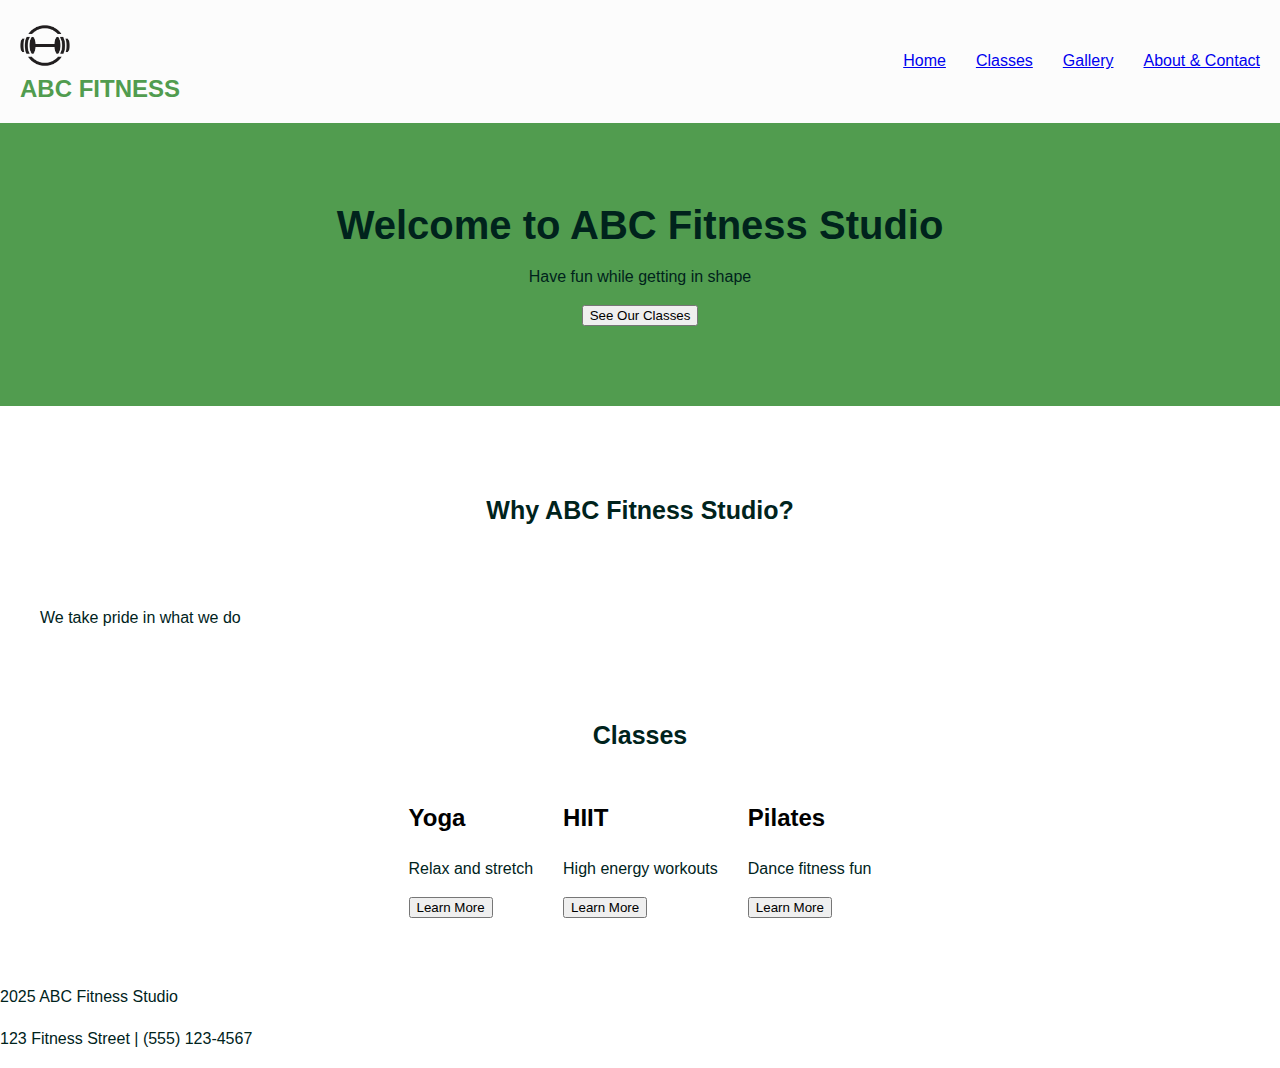
<file: index.html>
<!DOCTYPE html>
<html>
<head>
    <title>ABC Fitness Studio</title>
    <meta charset="UTF-8">        
    <link rel="stylesheet" href="style.css">
</head>
<body>
 <div class="nav">
       <div class="logopic"><img src="WebDevPic/Client2_LogoPalette1_1E1B1C.png" class="logopic1">
        <div class="logo">
            ABC FITNESS
        </div>
        </div>
                <div class="menu">
            <a href="index.html">Home</a>
            <a href="classes.html">Classes</a>
            <a href="gallery.html">Gallery</a>
            <a href="about-contact.html">About & Contact</a>
        </div>
    </div>
    <div class="home">
        <div class="welcome">
            <h1 class="welcometext">Welcome to ABC Fitness Studio</h1>
            <p>Have fun while getting in shape</p>
            <a href="classes.html"><button>See Our Classes</button></a>
        </div>
        <div class="features">
            <h2>Why ABC Fitness Studio?</h2>
       
            <div>
                <p class="features">We take pride in what we do</p>
        </div>

        <div class="section">
            <h2>Classes</h2>
            <div class="grid">
                <div>
                    <h3>Yoga</h3>
                    <p>Relax and stretch</p>
                    <a href="classes.html"><button>Learn More</button></a>
                </div>
                <div>
                    <h3>HIIT</h3>
                    <p>High energy workouts</p>
                    <a href="classes.html"><button>Learn More</button></a>
                </div>
                <div>
                
                    <h3>Pilates</h3>
                    <p>Dance fitness fun</p>
                    <a href="classes.html"><button>Learn More</button></a>
                </div>
            </div>
        </div>
    </div>
    <div class="footer">
        <p>2025 ABC Fitness Studio</p>
        <p>123 Fitness Street | (555) 123-4567</p>
    </div>
    <script src="script.js"></script>
</body>
</html>
</file>
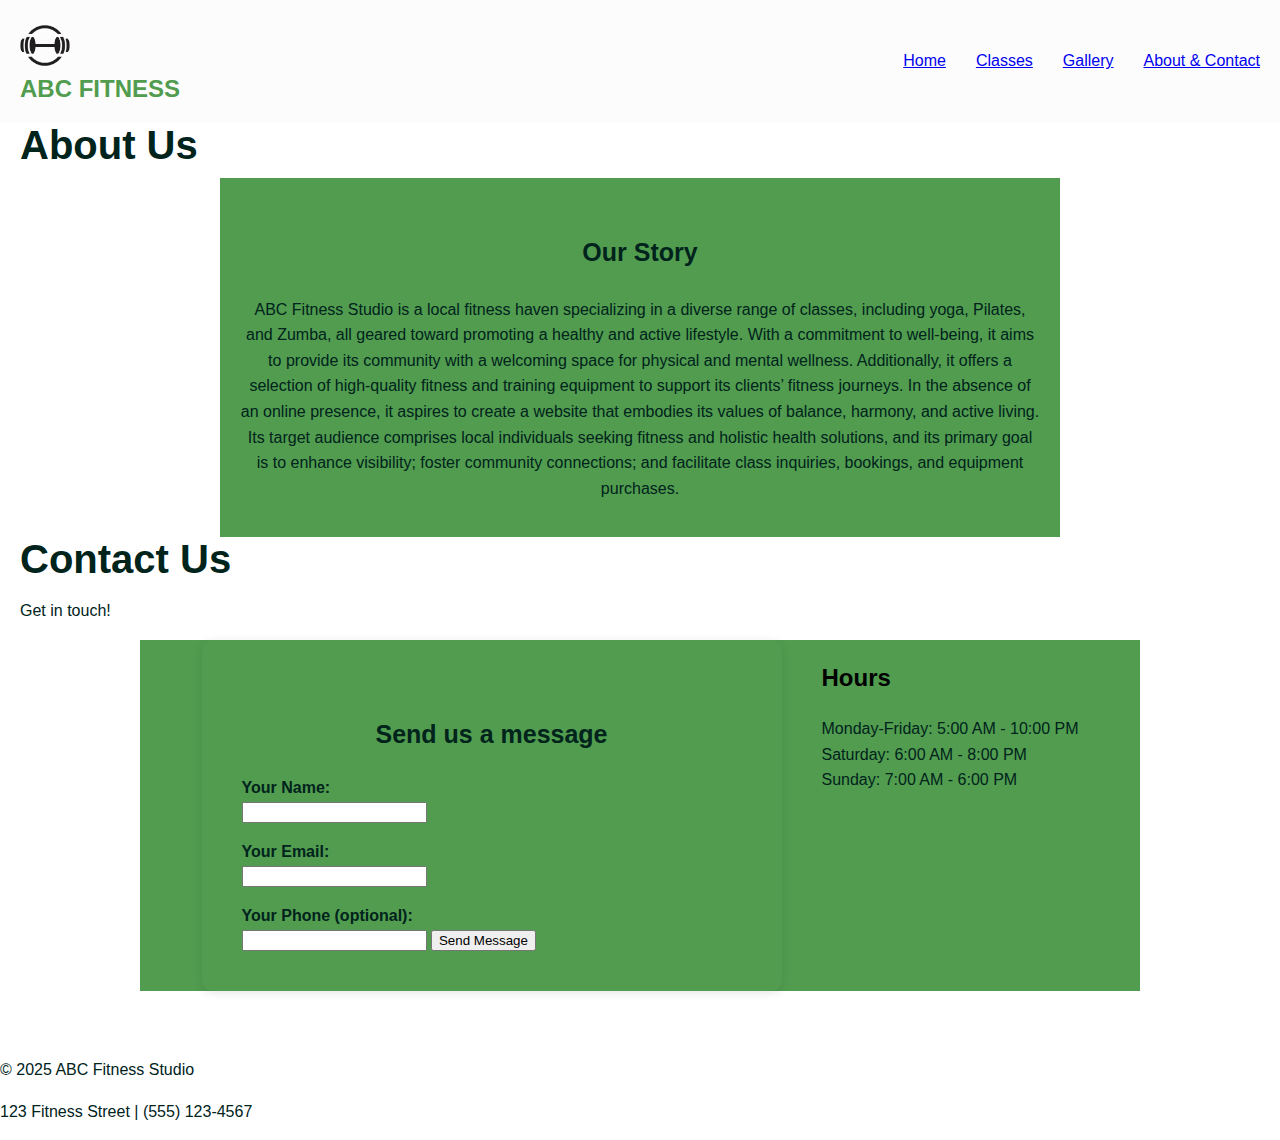
<file: about-contact.html>
<!DOCTYPE html>
<html>
<head>
   
    <title>ABC Fitness Studio</title>
    
    <meta charset="UTF-8">

        
    <link rel="stylesheet" href="style.css">
</head><body>
    <div class="nav">
        <div class="logopic"><img src="WebDevPic/Client2_LogoPalette1_1E1B1C.png" class="logopic1">
        <div class="logo">
            ABC FITNESS
        </div>
        </div>
        <div class="menu">
            <a href="index.html">Home</a>
            <a href="classes.html">Classes</a>
            <a href="gallery.html">Gallery</a>
            <a href="about-contact.html" class="active">About & Contact</a>
        </div>
    </div>
    <div class="about-section">
        <div class="page-header">
            <h1>About Us</h1>
        </div>
        <div class="about-content">
            <h2>Our Story</h2>
            <p>ABC Fitness Studio is a local fitness haven specializing in a diverse range of classes, including yoga, Pilates, and Zumba, all geared toward promoting a healthy and active lifestyle. With a commitment to well-being, it aims to provide its community with a welcoming space for physical and mental wellness. Additionally, it offers a selection of high-quality fitness and training equipment to support its clients’ fitness journeys. In the absence of an online presence, it aspires to create a website that embodies its values of balance, harmony, and active living. Its target audience comprises local individuals seeking fitness and holistic health solutions, and its primary goal is to enhance visibility; foster community connections; and facilitate class inquiries, bookings, and equipment purchases. 
        </div>    <div class="contact-section">
        <div class="page-header">
            <h1>Contact Us</h1>
            <p>Get in touch!</p>
        </div>        <div class="contactcon">
            <div class="form">
            <h2>Send us a message</h2>
                <label>Your Name:</label>
    <input>
                <label>Your Email:</label>
                <input>

                <label>Your Phone (optional):</label>
                <input>
                <button>Send Message</button>
                
            </div>       
                <div class="info-item">
                   <h3>Hours</h3>
                    <p>Monday-Friday: 5:00 AM - 10:00 PM<br>
                    Saturday: 6:00 AM - 8:00 PM<br>
                  Sunday: 7:00 AM - 6:00 PM</p>
          </div>
       </div>
     </div>
    </div>
 <div class="footer">
        <p>&copy; 2025 ABC Fitness Studio</p>
        <p>123 Fitness Street | (555) 123-4567</p>
    </div>
    <script src="script.js"></script>
</body>
</html>
</file>
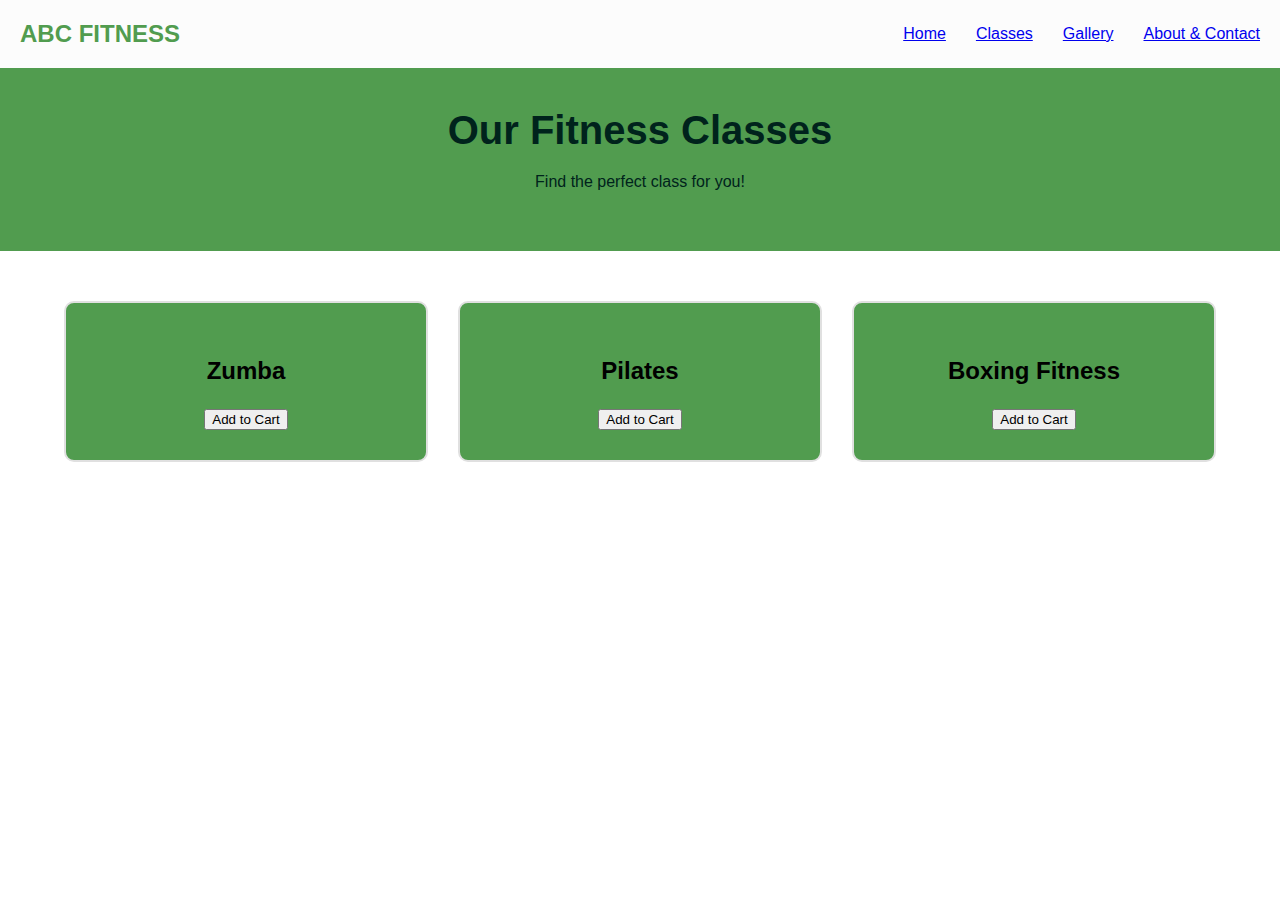
<file: classes.html>
<!DOCTYPE html>
<html lang="en">
  <head>
    <meta charset="UTF-8">
    <title>ABC Fitness</title>
    <link rel="stylesheet" href="style.css">
  </head>
<body>

    <div class="nav">
        <div class="logo">
            ABC FITNESS
        </div>
        
        <div class="menu">
            <a href="index.html">Home</a>
            <a href="classes.html">Classes</a>
            <a href="gallery.html">Gallery</a>
            <a href="about-contact.html">About & Contact</a>
        </div>
    </div>
    <div class="pageh1">
        <h1>Our Fitness Classes</h1>
        <p>Find the perfect class for you!</p>
    </div>   
    <div class="classescon"> 
          <div class="class">
            <h3>Zumba</h3>
            <button>Add to Cart</button>
        </div>
        <div class="class">
            <h3>Pilates</h3>
            <button>Add to Cart</button>
        </div>    
        <div class="class">
            <h3>Boxing Fitness</h3>      
            <button>Add to Cart</button>
        </div>
    </div>  

    </div>   
    <script src="script.js"></script>
</body>
</html>
</file>
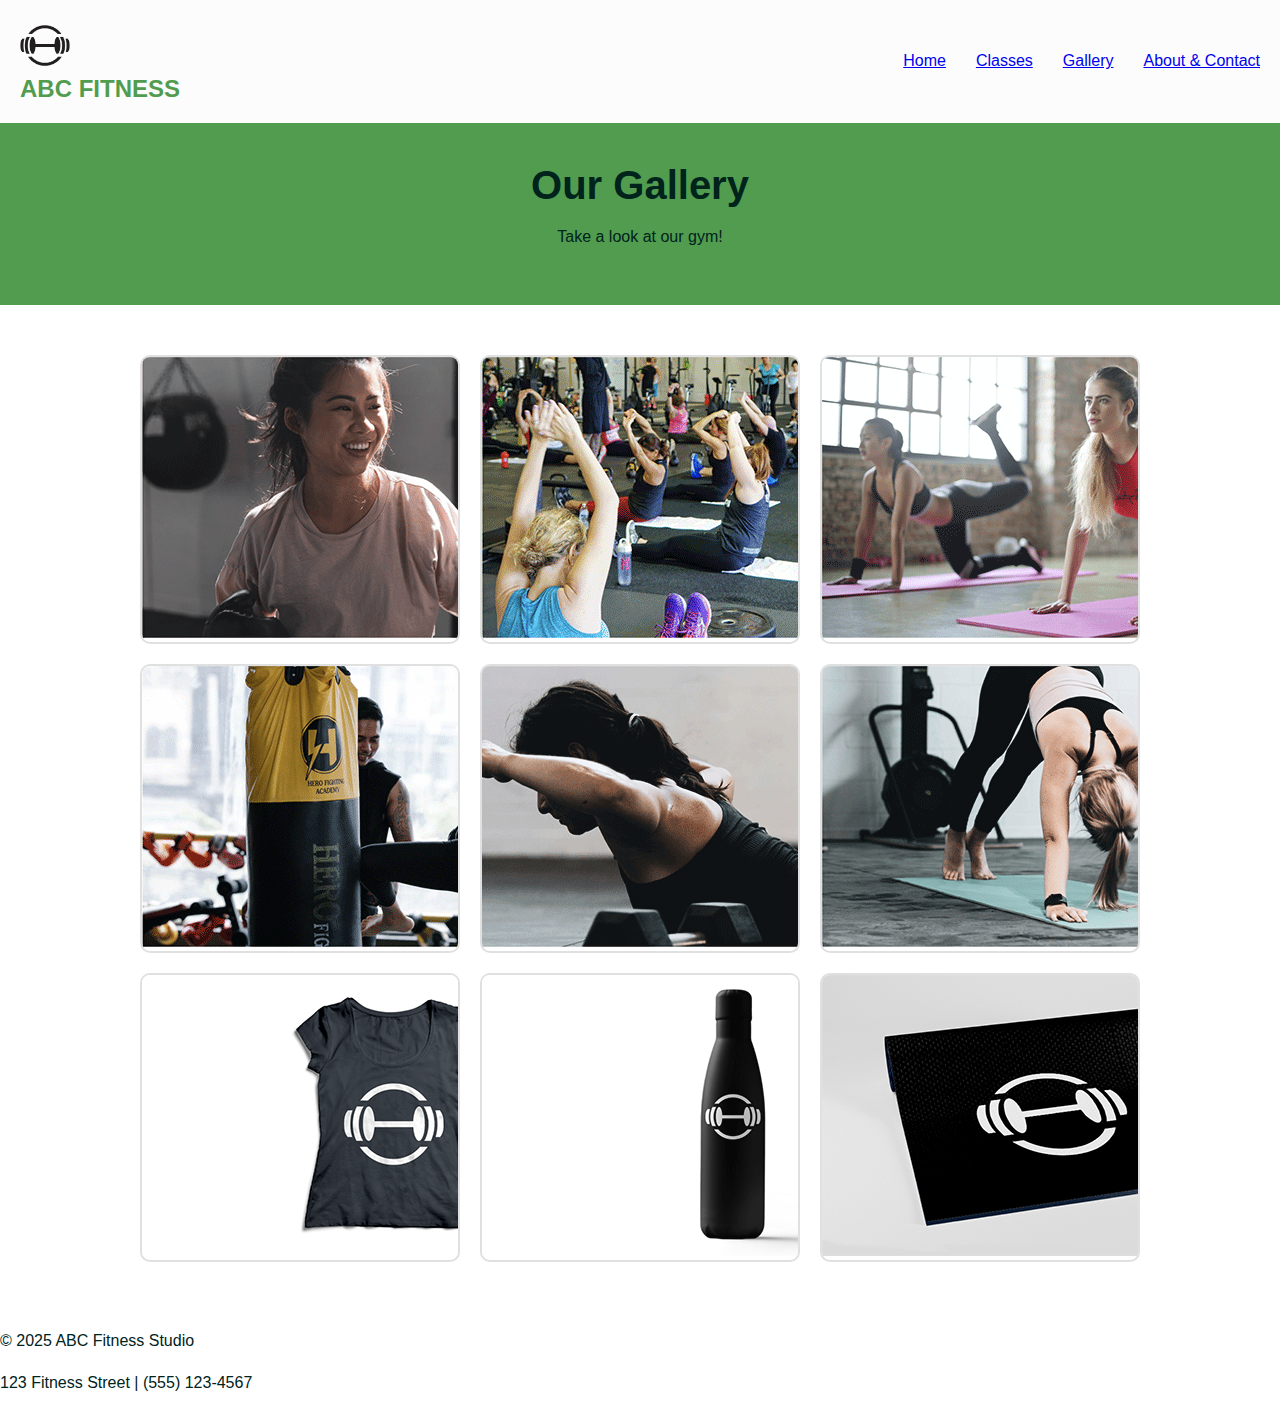
<file: gallery.html>
<!DOCTYPE html>
<html>
<head>
    <title>ABC Fitness Studio</title>
    <meta charset="UTF-8">
    <link rel="stylesheet" href="style.css">
</head>
<body> 
    <div class="nav">
       <div class="logopic"><img src="WebDevPic/Client2_LogoPalette1_1E1B1C.png" class="logopic1">
        <div class="logo">
            ABC FITNESS
        </div>
        </div>
         <div class="menu">
            <a href="index.html">Home</a>
            <a href="classes.html">Classes</a>
            <a href="gallery.html" class="active">Gallery</a>
            <a href="about-contact.html">About & Contact</a>
        </div>
    </div>
 
    <div class="pageh1">
        <h1>Our Gallery</h1>
        <p>Take a look at our gym!</p>
    </div>
    <div class="gallery1">
            <div class="gallery">
            <img src="WebDevPic/Client2_GroupKickboxing.png" >
           
        </div>
        
        <div class="gallery">
            <img src="WebDevPic/Client2_GroupYoga.png">
        </div>
        
        <div class="gallery">
            <img src="WebDevPic/Client2_GroupPilates.png">
                </div>
        <div class="gallery">
            <img src="WebDevPic/Client2_IndividualKickboxing.png" >

        </div>  
        <div class="gallery">
            <img src="WebDevPic/Client2_IndividualPilates.png" >
        </div>        
        <div class="gallery">
            <img src="WebDevPic/Client2_IndividualYoga.png">
         </div>     
        <div class="gallery">
            <img src="WebDevPic/Client2_TeeShirt.png">
        </div>     
        <div class="gallery">
            <img src="WebDevPic/Client2_WaterBottle.png">
        </div>
      
        <div class="gallery">
            <img src="WebDevPic/Client2_YogaMat.png">
        </div>
    </div>
    
    <div class="footer">
        <p>&copy; 2025 ABC Fitness Studio</p>
        <p>123 Fitness Street | (555) 123-4567</p>
    </div>
     <script src="script.js"></script>
</body>
</html>
</file>
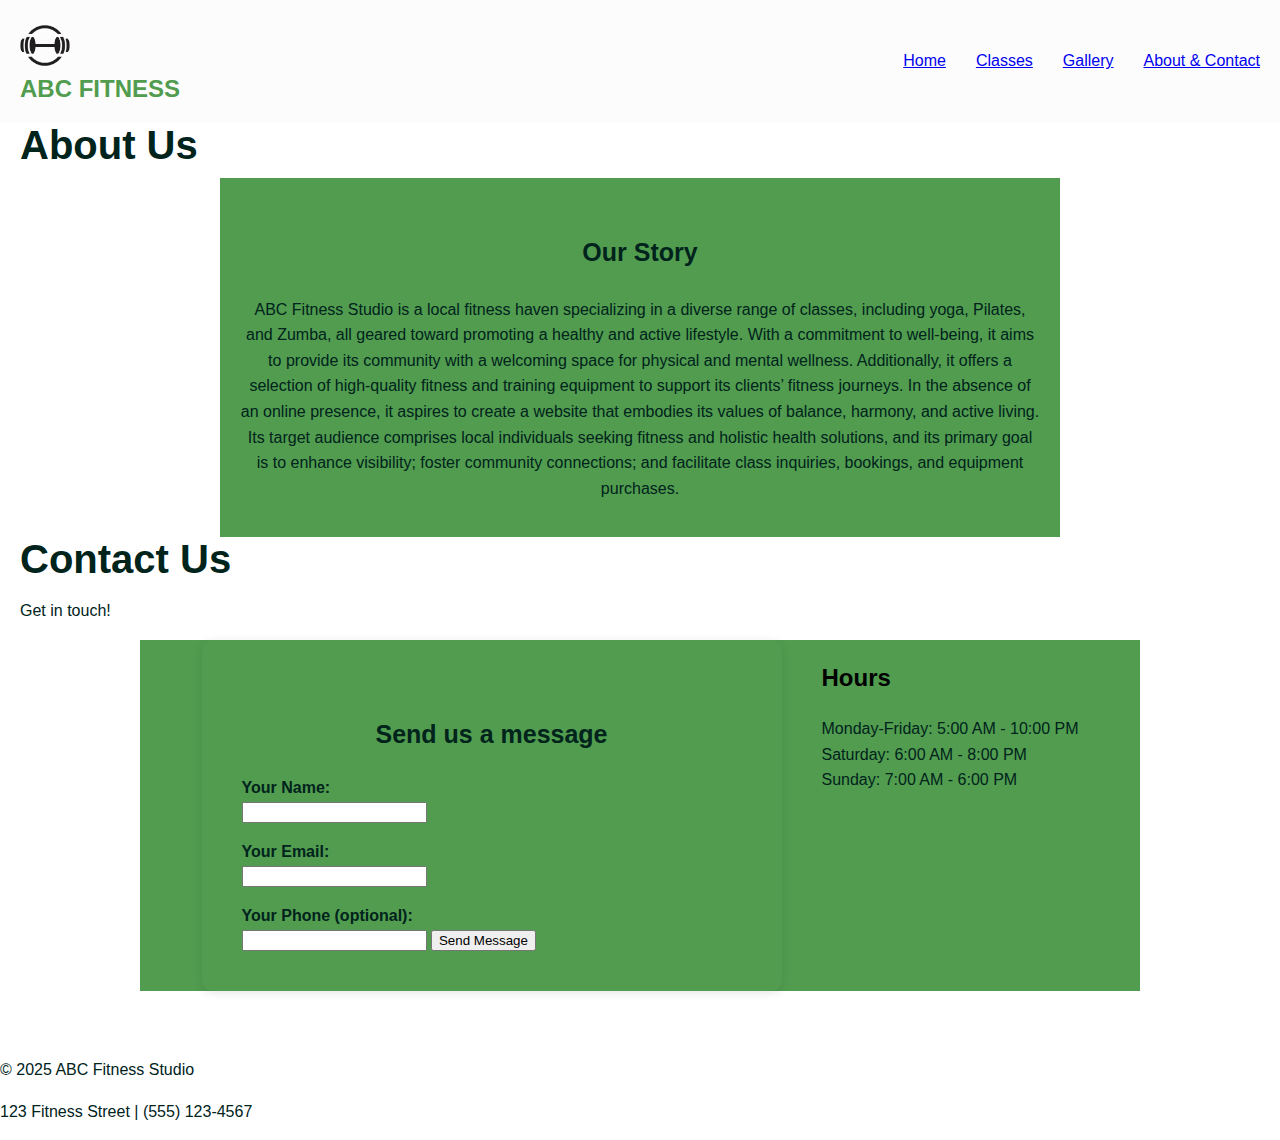
<file: IntroToWebDev-Sophia/about-contact.html>
<!DOCTYPE html>
<html>
<head>
   
    <title>ABC Fitness Studio</title>
    
<meta name="viewport" content="width=device-width, initial-scale=1.0" />

    <meta charset="UTF-8">

        
    <link rel="stylesheet" href="style.css">
</head><body>
    <div class="nav">
        <div class="logopic"><img src="WebDevPic/Client2_LogoPalette1_1E1B1C.png" class="logopic1">
        <div class="logo">
            ABC FITNESS
        </div>
        </div>
        <div class="menu">
            <a href="index.html">Home</a>
            <a href="classes.html">Classes</a>
            <a href="gallery.html">Gallery</a>
            <a href="about-contact.html" class="active">About & Contact</a>
        </div>
    </div>
    <div class="about-section">
        <div class="page-header">
            <h1>About Us</h1>
        </div>
        <div class="about-content">
            <h2>Our Story</h2>
            <p>ABC Fitness Studio is a local fitness haven specializing in a diverse range of classes, including yoga, Pilates, and Zumba, all geared toward promoting a healthy and active lifestyle. With a commitment to well-being, it aims to provide its community with a welcoming space for physical and mental wellness. Additionally, it offers a selection of high-quality fitness and training equipment to support its clients’ fitness journeys. In the absence of an online presence, it aspires to create a website that embodies its values of balance, harmony, and active living. Its target audience comprises local individuals seeking fitness and holistic health solutions, and its primary goal is to enhance visibility; foster community connections; and facilitate class inquiries, bookings, and equipment purchases. 
        </div>    <div class="contact-section">
        <div class="page-header">
            <h1>Contact Us</h1>
            <p>Get in touch!</p>
        </div>        <div class="contactcon">
            <div class="form">
            <h2>Send us a message</h2>
                <label>Your Name:</label>
    <input>
                <label>Your Email:</label>
                <input>

                <label>Your Phone (optional):</label>
                <input>
                <button>Send Message</button>
                
            </div>       
                <div class="info-item">
                   <h3>Hours</h3>
                    <p>Monday-Friday: 5:00 AM - 10:00 PM<br>
                    Saturday: 6:00 AM - 8:00 PM<br>
                  Sunday: 7:00 AM - 6:00 PM</p>
          </div>
       </div>
     </div>
    </div>
 <div class="footer">
        <p>&copy; 2025 ABC Fitness Studio</p>
        <p>123 Fitness Street | (555) 123-4567</p>
    </div>
    <script src="script.js"></script>
</body>
</html>
</file>
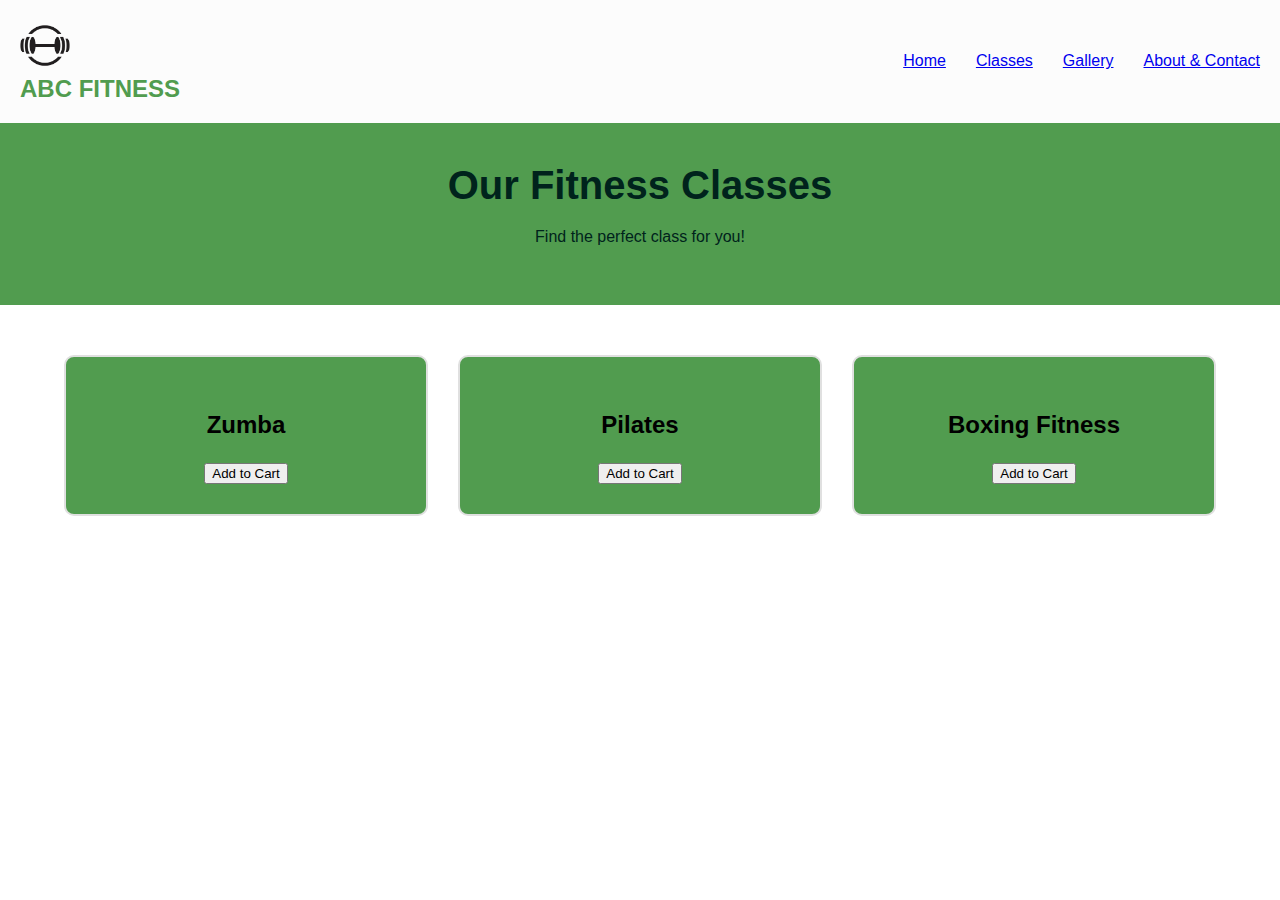
<file: IntroToWebDev-Sophia/classes.html>
<!DOCTYPE html>
<html lang="en">
  <head>
    <meta charset="UTF-8">
    <title>ABC Fitness</title>
    <link rel="stylesheet" href="style.css">
  </head>
<body>

<meta name="viewport" content="width=device-width, initial-scale=1.0" />

    <div class="nav">
        <div class="logopic"><img src="WebDevPic/Client2_LogoPalette1_1E1B1C.png" class="logopic1">
        <div class="logo">
            ABC FITNESS
        </div>
        </div>
        <div class="menu">
            <a href="index.html">Home</a>
            <a href="classes.html">Classes</a>
            <a href="gallery.html">Gallery</a>
            <a href="about-contact.html">About & Contact</a>
        </div>
    </div>
    <div class="pageh1">
        <h1>Our Fitness Classes</h1>
        <p>Find the perfect class for you!</p>
    </div>   
    <div class="classescon"> 
          <div class="class">
            <h3>Zumba</h3>
            <button class="classesconbutton">Add to Cart</button>
        </div>
        <div class="class">
            <h3>Pilates</h3>
            <button class="classesconbutton">Add to Cart</button>
        </div>    
        <div class="class">
            <h3>Boxing Fitness</h3>      
            <button class="classesconbutton">Add to Cart</button>
        </div>
    </div>  

    </div>   
    <script src="script.js"></script>
</body>
</html>
</file>
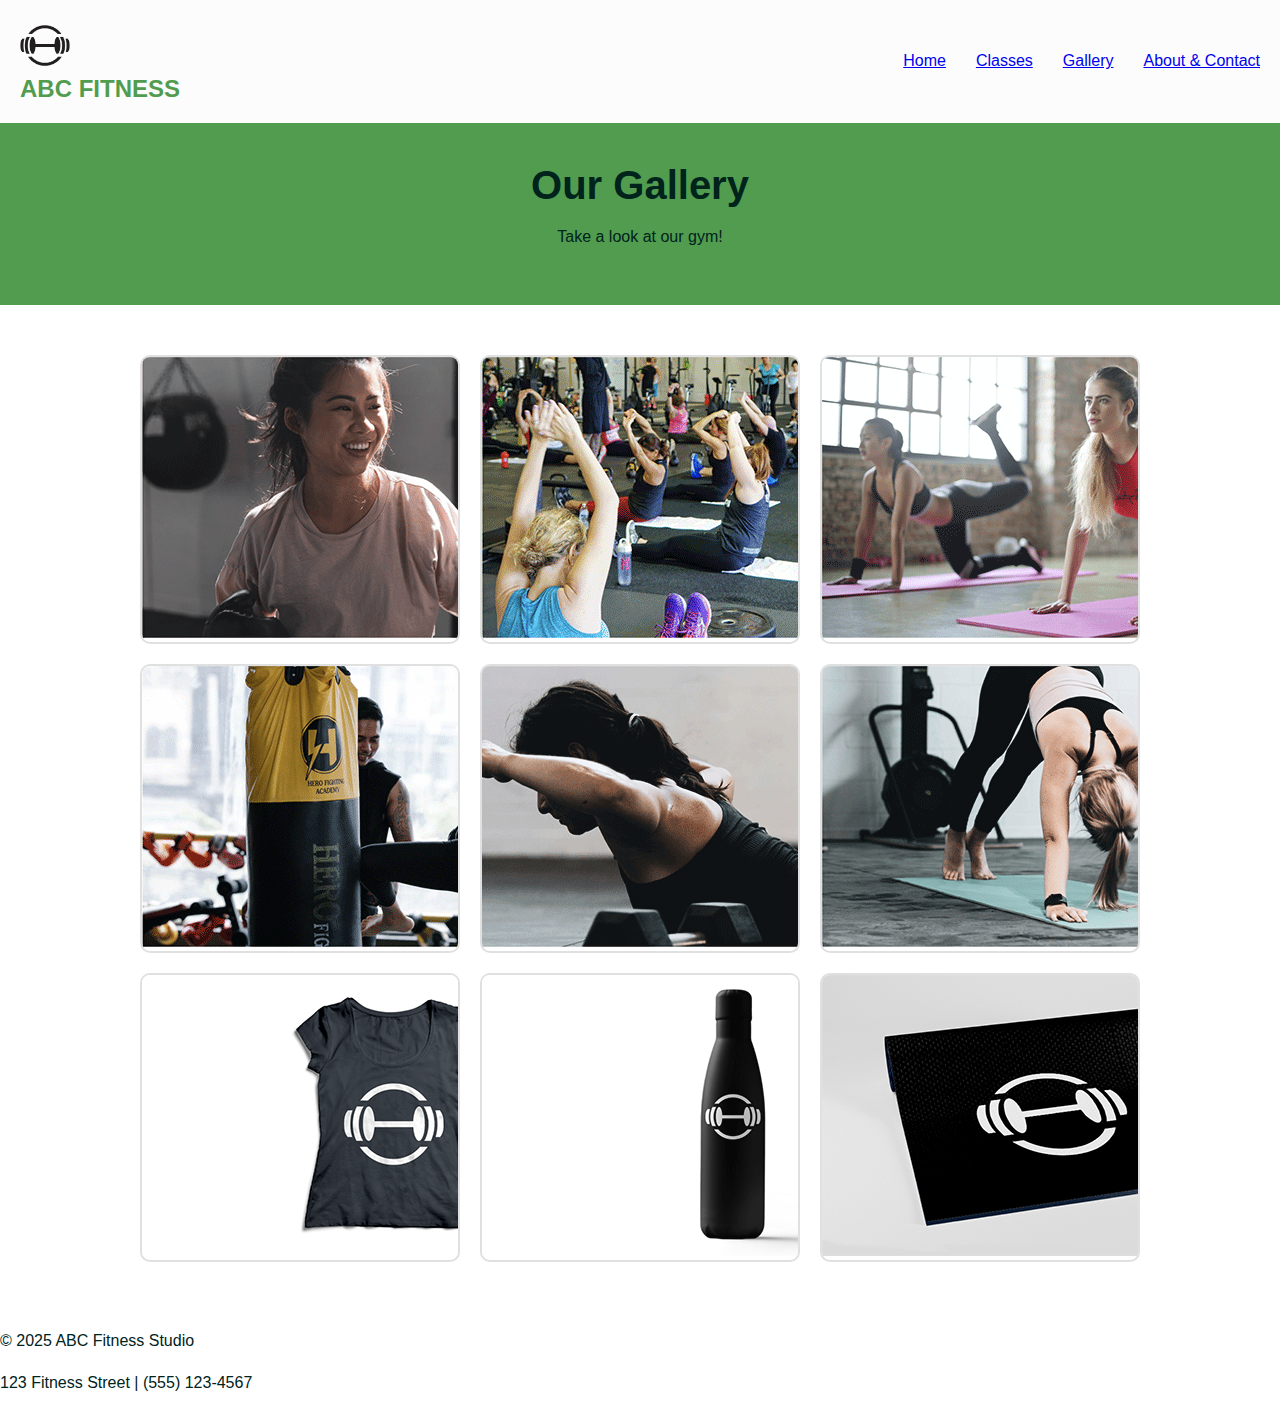
<file: IntroToWebDev-Sophia/gallery.html>
<!DOCTYPE html>
<html>
<head>
    <title>ABC Fitness Studio</title>
    <meta charset="UTF-8">
    
<meta name="viewport" content="width=device-width, initial-scale=1.0" />

    <link rel="stylesheet" href="style.css">
</head>
<body> 
    <div class="nav">
       <div class="logopic"><img src="WebDevPic/Client2_LogoPalette1_1E1B1C.png" class="logopic1">
        <div class="logo">
            ABC FITNESS
        </div>
        </div>
         <div class="menu">
            <a href="index.html">Home</a>
            <a href="classes.html">Classes</a>
            <a href="gallery.html" class="active">Gallery</a>
            <a href="about-contact.html">About & Contact</a>
        </div>
    </div>
 
    <div class="pageh1">
        <h1>Our Gallery</h1>
        <p>Take a look at our gym!</p>
    </div>
    <div class="gallery1">
            <div class="gallery">
            <img src="WebDevPic/Client2_GroupKickboxing.png" >
           
        </div>
        
        <div class="gallery">
            <img src="WebDevPic/Client2_GroupYoga.png">
        </div>
        
        <div class="gallery">
            <img src="WebDevPic/Client2_GroupPilates.png">
                </div>
        <div class="gallery">
            <img src="WebDevPic/Client2_IndividualKickboxing.png" >

        </div>  
        <div class="gallery">
            <img src="WebDevPic/Client2_IndividualPilates.png" >
        </div>        
        <div class="gallery">
            <img src="WebDevPic/Client2_IndividualYoga.png">
         </div>     
        <div class="gallery">
            <img src="WebDevPic/Client2_TeeShirt.png">
        </div>     
        <div class="gallery">
            <img src="WebDevPic/Client2_WaterBottle.png">
        </div>
      
        <div class="gallery">
            <img src="WebDevPic/Client2_YogaMat.png">
        </div>
    </div>
    
    <div class="footer">
        <p>&copy; 2025 ABC Fitness Studio</p>
        <p>123 Fitness Street | (555) 123-4567</p>
    </div>
     <script src="script.js"></script>
</body>
</html>
</file>
<file: style.css>
body {
    margin: 0;
    padding: 0;
    font-family: Arial, sans-serif;
}

.nav {
    background-color: #fcfcfc;
    padding: 20px;
    display: flex;
    justify-content: space-between;
}

.logo {
    font-size: 24px;
    font-weight: bold;
    color: #519c4f;
}

.menu {
    display: flex;
    gap: 30px;
    align-items: center;
}
.logopic1 {
    max-width: 50px;
}

.pageh1 {
    text-align: center;
    padding: 40px 20px;
    background-color: #519c4f;
}

h1 {
    font-size: 40px;
    margin: 0 0 10px 0;
    color: #00231C;
    font-family: 'Trebuchet MS', 'Lucida Sans Unicode', 'Lucida Grande', 'Lucida Sans', Arial, sans-serif;
}

h2 {
    font-size: 25px;
    color: #00231C;
    text-align: center;
    margin: 40px 0 30px 0;
    font-family: Impact, Haettenschweiler, 'Arial Narrow Bold', sans-serif
}

h3 {
    font-size: 24px;
    font-family: 'Gill Sans', 'Gill Sans MT', Calibri, 'Trebuchet MS', sans-serif;
}
p {
    font-size: 16px;
    line-height: 1.6;
    color: #00231C;
    font-family: 'Gill Sans', 'Gill Sans MT', Calibri, 'Trebuchet MS', sans-serif;
}
.welcome{
    text-align: center;
    background-color: #519c4f;
    color: white;
    padding: 80px 20px;
}

.features {
    padding: 50px 20px;
}
.grid {
    display: flex;
    flex-wrap: wrap;
    justify-content: center;
    gap: 30px;
}
.classescon {
    display: flex;
    flex-wrap: wrap;
    justify-content: center;
    gap: 30px;
    padding: 50px 20px;
    
}

.class {
    background-color: white;
    padding: 30px;
    border-radius: 10px;
    text-align: center;
    width: 300px;
    border: 2px solid #e0e0e0;
    background-color: #519c4f;
}

.gallery1 {
    display: grid;
    grid-template-columns: repeat(3, 1fr);
    gap: 20px;
    max-width: 1000px;
    margin: 0 auto;
    padding: 50px 20px;
}

.gallery {
    background-color: white;
    border: 2px solid #e0e0e0;
    border-radius: 10px;
    overflow: hidden;
    text-align: center;
    color: #00231C;
}


.about-section {
    padding: 0 20px 50px 20px;
}
.about-content {
    max-width: 800px;
    margin: 0 auto;
    text-align: center;
    padding: 20px;
    background-color: #519c4f;
    font-family: 'Gill Sans', 'Gill Sans MT', Calibri, 'Trebuchet MS', sans-serif;
    font-size: 16px;
}

.contactcon {
    display: flex;
    flex-wrap: wrap;
    gap: 40px;
    max-width: 1000px;
    margin: 0 auto;
    justify-content: center;
    background-color: #519c4f;
}

.form {
    background-color: white;
    padding: 40px;
    border-radius: 10px;
    box-shadow: 0 2px 10px rgba(0,0,0,0.1);
    flex: 1;
    min-width: 300px;
    max-width: 500px;
    background-color: #519c4f;
}

label {
    display: block;
    margin-top: 20px;
    margin-bottom: 5px;
    font-weight: bold;
    color: #00231C;
    background-color: #519c4f;
}
</file>
<file: IntroToWebDev-Sophia/style.css>
body {
    margin: 0;
    padding: 0;
    font-family: Arial, sans-serif;
}

.nav {
    background-color: #fcfcfc;
    padding: 20px;
    display: flex;
    justify-content: space-between;
}

.logo {
    font-size: 24px;
    font-weight: bold;
    color: #519c4f;
}

.menu {
    display: flex;
    gap: 30px;
    align-items: center;
}
.logopic1 {
    max-width: 50px;
}

.pageh1 {
    text-align: center;
    padding: 40px 20px;
    background-color: #519c4f;
}

h1 {
    font-size: 40px;
    margin: 0 0 10px 0;
    color: #00231C;
    font-family: 'Trebuchet MS', 'Lucida Sans Unicode', 'Lucida Grande', 'Lucida Sans', Arial, sans-serif;
}

h2 {
    font-size: 25px;
    color: #00231C;
    text-align: center;
    margin: 40px 0 30px 0;
    font-family: Impact, Haettenschweiler, 'Arial Narrow Bold', sans-serif
}

h3 {
    font-size: 24px;
    font-family: 'Gill Sans', 'Gill Sans MT', Calibri, 'Trebuchet MS', sans-serif;
}
p {
    font-size: 16px;
    line-height: 1.6;
    color: #00231C;
    font-family: 'Gill Sans', 'Gill Sans MT', Calibri, 'Trebuchet MS', sans-serif;
}
.welcome{
    text-align: center;
    background-color: #519c4f;
    color: white;
    padding: 80px 20px;
}

.features {
    padding: 50px 20px;
}
.grid {
    display: flex;
    flex-wrap: wrap;
    justify-content: center;
    gap: 30px;
}
.classescon {
    display: flex;
    flex-wrap: wrap;
    justify-content: center;
    gap: 30px;
    padding: 50px 20px;
    
}

.class {
    background-color: white;
    padding: 30px;
    border-radius: 10px;
    text-align: center;
    width: 300px;
    border: 2px solid #e0e0e0;
    background-color: #519c4f;
}

.gallery1 {
    display: grid;
    grid-template-columns: repeat(3, 1fr);
    gap: 20px;
    max-width: 1000px;
    margin: 0 auto;
    padding: 50px 20px;
}

.gallery {
    background-color: white;
    border: 2px solid #e0e0e0;
    border-radius: 10px;
    overflow: hidden;
    text-align: center;
    color: #00231C;
}


.about-section {
    padding: 0 20px 50px 20px;
}
.about-content {
    max-width: 800px;
    margin: 0 auto;
    text-align: center;
    padding: 20px;
    background-color: #519c4f;
    font-family: 'Gill Sans', 'Gill Sans MT', Calibri, 'Trebuchet MS', sans-serif;
    font-size: 16px;
}

.contactcon {
    display: flex;
    flex-wrap: wrap;
    gap: 40px;
    max-width: 1000px;
    margin: 0 auto;
    justify-content: center;
    background-color: #519c4f;
}

.form {
    background-color: white;
    padding: 40px;
    border-radius: 10px;
    box-shadow: 0 2px 10px rgba(0,0,0,0.1);
    flex: 1;
    min-width: 300px;
    max-width: 500px;
    background-color: #519c4f;
}

label {
    display: block;
    margin-top: 20px;
    margin-bottom: 5px;
    font-weight: bold;
    color: #00231C;
    background-color: #519c4f;
}
</file>
